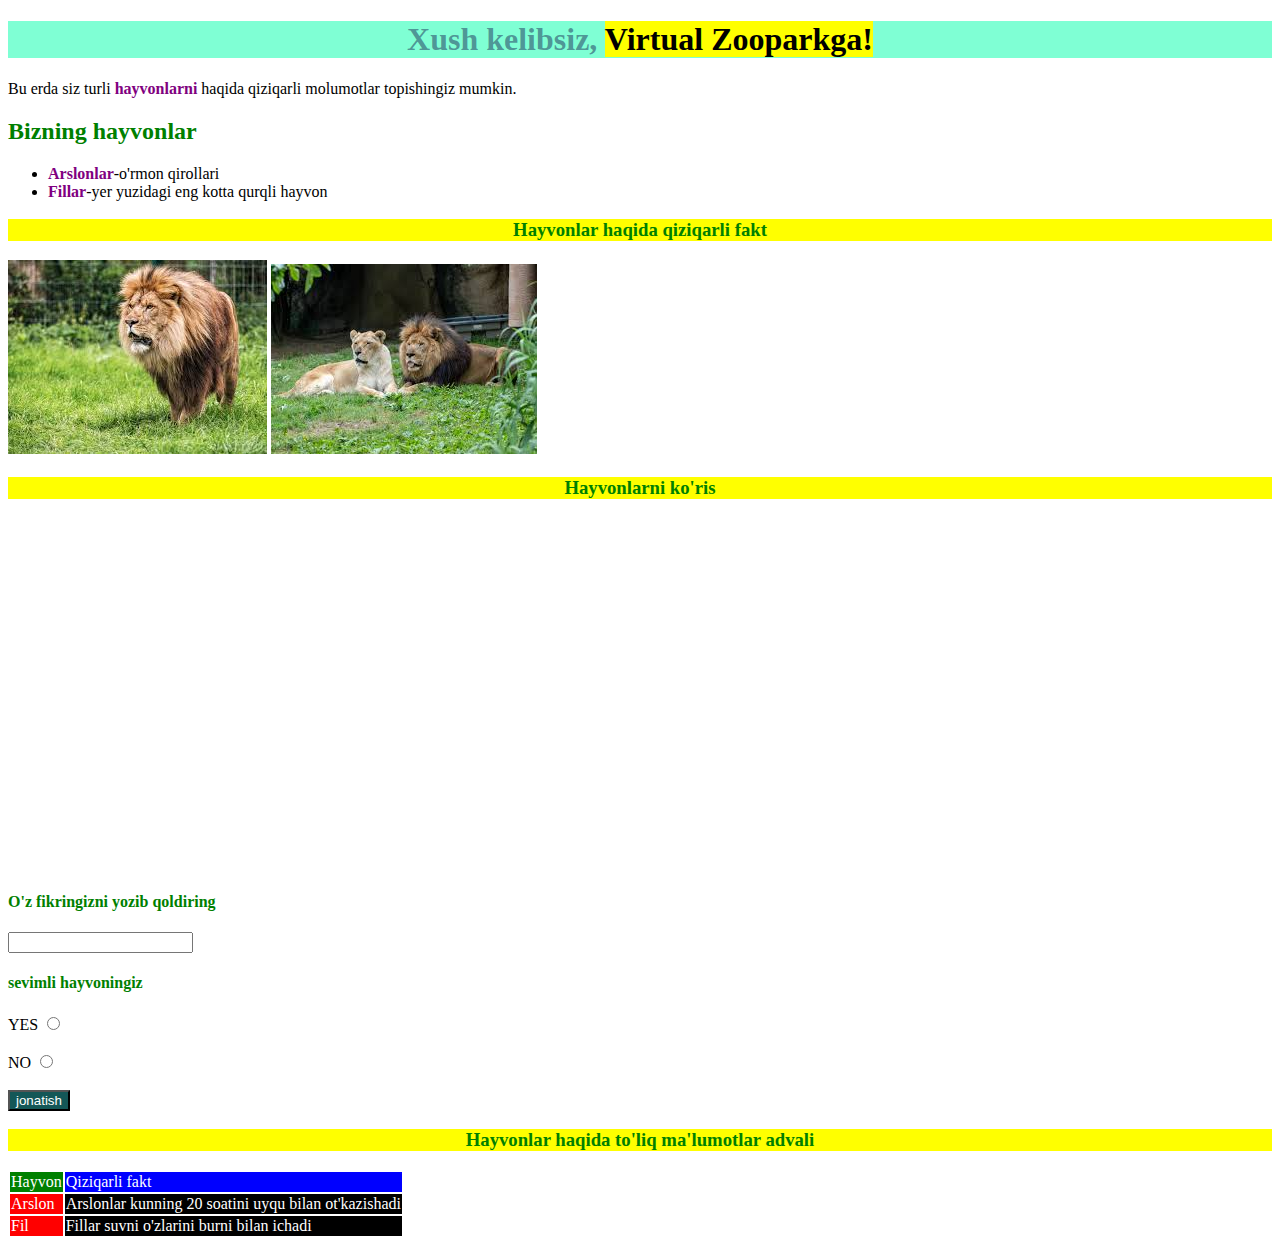
<file: index.html>
<!DOCTYPE html>
<html lang="en">
<head>
    <meta charset="UTF-8">
    <meta name="viewport" content="width=device-width, initial-scale=1.0">
    <title>Document</title>
    <link rel="stylesheet" href="style.css">
</head>
<body>
    <h1>Xush kelibsiz, <mark>Virtual Zooparkga!</mark></h1>
    <p>Bu erda siz turli <strong>hayvonlarni</strong> haqida qiziqarli molumotlar topishingiz mumkin.</p>
    <h2>Bizning hayvonlar </h2>
    <ul>
        <li><strong>Arslonlar</strong>-o'rmon qirollari</li>
        <li><strong>Fillar</strong>-yer yuzidagi eng kotta qurqli hayvon</li>
    </ul>
    <h3>Hayvonlar haqida qiziqarli fakt</h3>
    <img src="./images.jfif" alt="">
    <img src="./Без названия.jfif" alt="">
    <h3>Hayvonlarni ko'ris</h3>
    <iframe width="350" height="350" src="https://www.youtube.com/embed/VrE3gsR_lis" title="Africa Wildlife 4K ~ Lion Cub Super Cute and Adorable ~ Scenic Relaxation Film With Calming Music" frameborder="0" allow="accelerometer; autoplay; clipboard-write; encrypted-media; gyroscope; picture-in-picture; web-share" referrerpolicy="strict-origin-when-cross-origin" allowfullscreen></iframe>
    <h4>O'z fikringizni yozib qoldiring</h4>
    <form action="">
        <label for=""></label>
        <input type="text" placeholder="">
    </form>
    <h4>sevimli hayvoningiz</h4>
    <label for="TES">YES</label>
    <input type="radio" placeholder="">
    <br />
    <br />
    <label for="NO">NO</label>
<input type="radio" placeholder="">
<br />
<br />
<button>jonatish</button>
<h3>Hayvonlar haqida to'liq ma'lumotlar advali</h3>
<table>
    <tr>
        <td class="GREEN">Hayvon</td>
        <td class="BLUE">Qiziqarli fakt</td>
    </tr>
    <tr>
        <td class="RED">Arslon</td>
        <td class="BLACK">Arslonlar kunning 20 soatini uyqu bilan ot'kazishadi</td>
    </tr>
    <tr>
        <td class="RED">Fil</td>
        <td class="BLACK">Fillar suvni o'zlarini burni bilan ichadi</td>
    </tr>
</table>
    <html>
        <body>
</file>
<file: style.css>
h1 {
background-color: aquamarine;
border-radius: 20px  solid red;
color: rgba(18, 18, 73, 0.459);
text-align: center;
}
strong {
    color: purple;
}
h2 {
    color: green;
}
h3 {
    color: green;
    background-color: yellow;
    text-align: center;
}
h4 {
    color: green;
}
button {
    color: white;
    background-color: rgb(20, 87, 87);
}
.GREEN {
    background-color: green;
    color: white;
}
.BLUE {
    background-color: blue;
    color: white;
}
.BLACK {
    background-color: black;
    color: white;
}
.RED {
    background-color: red;
    color: white;
}
</file>
